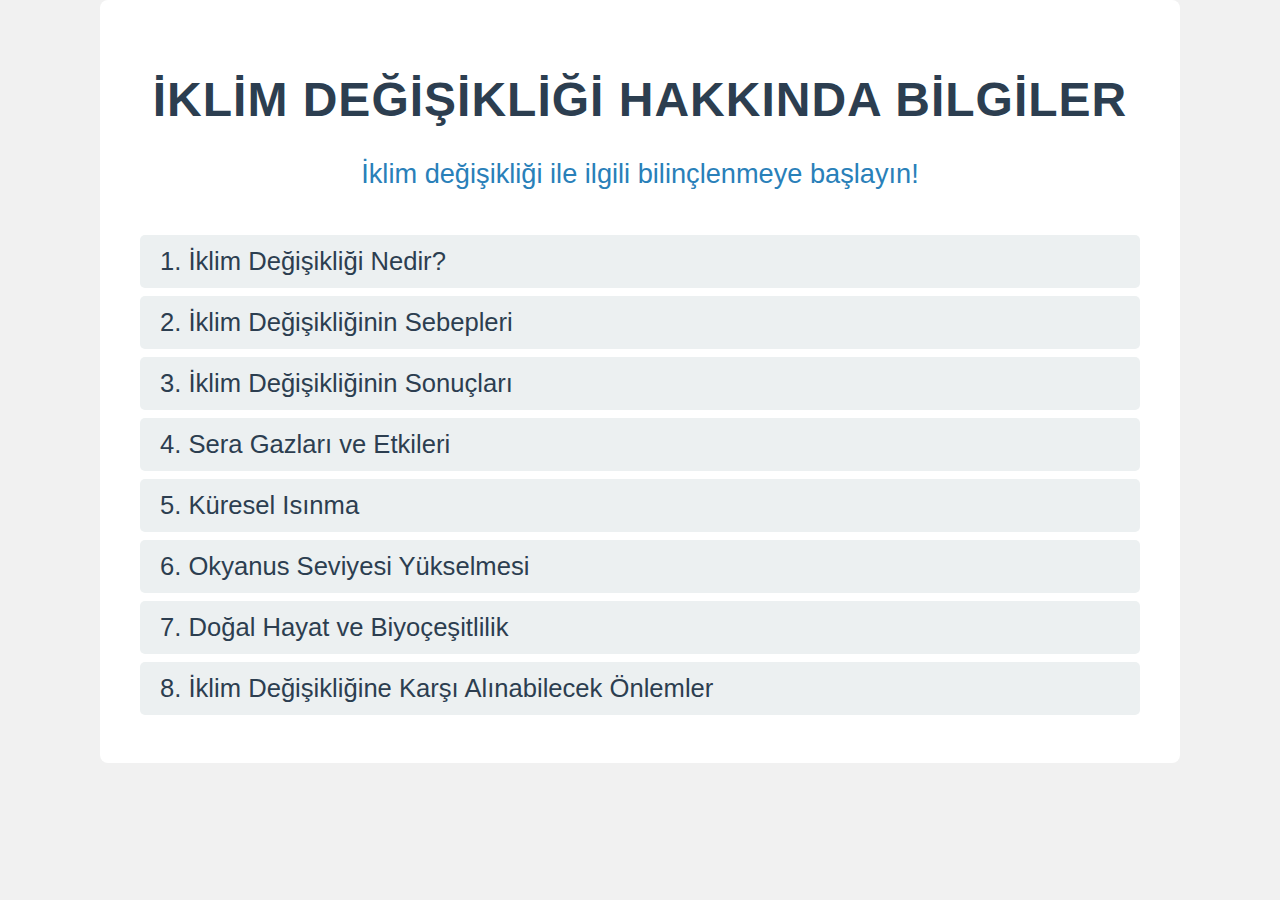
<file: M7L3-template-tr-main/templates/iklim_degisim.html>
<!DOCTYPE html>
<html lang="tr">
<head>
    <meta charset="UTF-8">
    <meta name="viewport" content="width=device-width, initial-scale=1.0">
    <title>İklim Değişikliği Bilgileri</title>
    <link rel="stylesheet" href="../static/css/style.css">
</head>
<body>

    <div class="container">
        <!-- Ana Başlık -->
        <h1 id="main-title">İklim Değişikliği Hakkında Bilgiler</h1>
    
        <!-- Alt Başlık -->
        <p class="subheading">İklim değişikliği ile ilgili bilinçlenmeye başlayın!</p>
    
        <!-- Başlıklar Listesi -->
        <div class="heading-list">
            <ul>
                <li><a href="iklim-degisikligi-nedir.html">1. İklim Değişikliği Nedir?</a></li>
                <li><a href="iklim-degisikliginin-sebepleri.html">2. İklim Değişikliğinin Sebepleri</a></li>
                <li><a href="iklim-degisikliginin-sonuclari.html">3. İklim Değişikliğinin Sonuçları</a></li>
                <li><a href="sera-gazlari-ve-etkileri.html">4. Sera Gazları ve Etkileri</a></li>
                <li><a href="kuresel-isinma.html">5. Küresel Isınma</a></li>
                <li><a href="okyanus-seviyesi-yukselmesi.html">6. Okyanus Seviyesi Yükselmesi</a></li>
                <li><a href="dogal-hayat-ve-biyocesitlilik.html">7. Doğal Hayat ve Biyoçeşitlilik</a></li>
                <li><a href="iklim-degisikligine-karsi-onlemler.html">8. İklim Değişikliğine Karşı Alınabilecek Önlemler</a></li>
            </ul>
        </div>
    </div>
</file>
<file: M7L3-template-tr-main/static/css/style.css>
Sayfa arka planı ve temel düzen */
body {
    background-image: url('../static/img/arkaplan.jpeg');
    background-size: cover;
    background-position: center;
    background-repeat: no-repeat;
    font-family: 'Arial', sans-serif;
    color: rgb(117, 102, 102);
    margin: 0;
    padding: 0;
    height: 100vh;
    display: flex;
    justify-content: center;
    align-items: center;
    text-align: center;
}

/* Sayfanın üst kısmındaki tüm öğelerin düzeni */
.header-box {
    display: flex;
    flex-direction: column;
    justify-content: center;
    align-items: center;
    width: 100%;
    position: absolute;
    top: 20%; /* Google yazısını biraz daha aşağıya alıyoruz */
}

/* Google yazısının stilini ayarlıyoruz */
.custom-logo {
    font-size: 6em; /* Yazıyı büyütüyoruz */
    font-weight: 700;
    text-transform: none; /* İlk harfi büyük yapmak için `none` kullanıyoruz */
    margin-bottom: 40px; /* Arama kutusunu biraz daha aşağıya alıyoruz */
    display: flex;
    justify-content: center;
    align-items: center;
}

/* Her harf için mavi, kırmızı, sarı ve yeşil renkleriyle uyumlu stil */
.custom-logo .letter:nth-child(1) {
    color: #1E73BE; /* İlk harf için soğuk mavi */
    text-transform: uppercase; /* Yalnızca ilk harf büyük olacak */
}
.custom-logo .letter:nth-child(2) {
    color: #D74B4B; /* İkinci harf için sıcak kırmızı */
    text-transform: lowercase; /* Diğer harfler küçük olacak */
}
.custom-logo .letter:nth-child(3) {
    color: #F1C40F; /* Üçüncü harf için parlak sarı */
    text-transform: lowercase;
}
.custom-logo .letter:nth-child(4) {
    color: #27AE60; /* Dördüncü harf için doğa yeşili */
    text-transform: lowercase;
}
.custom-logo .letter:nth-child(5) {
    color: #1E73BE; /* Beşinci harf için soğuk mavi */
    text-transform: lowercase;
}
.custom-logo .letter:nth-child(6) {
    color: #E74C3C; /* Altıncı harf için kırmızı */
    text-transform: lowercase;
}
.custom-logo .letter:nth-child(7) {
    color: #F1C40F; /* Yedinci harf için sarı */
    text-transform: lowercase;
}
.custom-logo .letter:nth-child(8) {
    color: #27AE60; /* Sekizinci harf için yeşil */
    text-transform: uppercase;
}
.custom-logo .letter:nth-child(9) {
    color: #D74B4B; /* Dokuzuncu harf için kırmızı */
    text-transform: lowercase;
}
.custom-logo .letter:nth-child(10) {
    color: #F1C40F; /* Onuncu harf için sarı */
    text-transform: lowercase;
}
.custom-logo .letter:nth-child(11) {
    color: #27AE60; /* On birinci harf için yeşil */
    text-transform: lowercase;
}
.custom-logo .letter:nth-child(12) {
    color: #1E73BE; /* On ikinci harf için mavi */
    text-transform: lowercase;
}


/* Arama kutusunun stilini ayarlıyoruz */
.search-box {
    display: flex;
    align-items: center;
    gap: 10px;
    margin-top: 20px;
    position: relative;
    justify-content: center;
}

/* Arama kutusunun boyutunu büyütüyoruz */
.search-box input {
    padding: 15px 20px;
    width: 500px; /* Arama kutusunu uzatıyoruz */
    border-radius: 25px;
    border: 2px solid #3f3434;
    background-color: rgba(203, 214, 172, 0.2);
    color: rgb(83, 67, 67);
    font-size: 1.2em;
    outline: none;
    transition: background-color 0.3s ease, transform 0.3s ease;
}

/* Arama kutusunun üzerinde mikrofon simgesini yerleştiriyoruz */
#mic-btn {
    background: transparent;
    border: none;
    cursor: pointer;
    padding: 10px;
    position: absolute;
    right: 15px; /* Mikrofonu kutunun sağ kısmına taşıyoruz */
}

/* Mikrofon simgesinin boyutunu ayarlıyoruz */
#mic-btn img {
    width: 30px;
    height: 30px;
}

/* Arama kutusunun üzerine gelindiğinde renk değişiyor */
.search-box input:hover {
    background-color: rgba(188, 202, 138, 0.4);
    transform: scale(1.05);
}

/* İkonlar */
.icon-left img,
.bot-icon img {
    width: 80px;
    height: 80px;
    position: fixed;
    bottom: 40px;
    transition: transform 0.3s ease, box-shadow 0.3s ease;
}

.icon-left img {
    left: 40px;
}

.bot-icon img {
    right: 40px;
}

.icon-left img:hover,
.bot-icon img:hover {
    transform: scale(1.2);
    box-shadow: 0 4px 20px rgba(255, 255, 255, 0.6);
}

/* Genel Stil ve Temalar */
body {
    font-family: 'Arial', sans-serif;
    background-color: #ffffff;  /* Arka Plan Beyaz */
    color: #333333;  /* Metin Rengi */
    margin: 0;
    padding: 0;
}

header {
    background: linear-gradient(45deg, #ff7e5f, #feb47b); /* Gradient renk geçişi */
    text-align: center;
    padding: 50px 0;
    color: white;
}

.main-title {
    font-size: 4rem;
    font-weight: bold;
    animation: slideIn 2s ease-out;
    margin: 0;
    letter-spacing: 2px;
}

.subtitle {
    font-size: 1.8rem;
    margin-top: 20px;
    opacity: 0.8;
    animation: fadeIn 3s ease-out;
}

/* Listeyi ve Öğeleri Tasarlıyoruz */
.content {
    padding: 30px;
    text-align: center;
}

.animated-list {
    list-style-type: none;
    padding: 0;
}

.list-item {
    display: block;
    font-size: 1.4rem;
    margin: 15px 0;
    padding: 15px;
    border-radius: 10px;
    background-color: rgba(0, 128, 128, 0.1); /* Hafif teal rengi */
    color: #333;
    text-decoration: none;
    transform: scale(0.9);
    opacity: 0;
    animation: slideUp 2s forwards;
}

/* Liste öğesi üzerine gelindiğinde renk değişimi */
.list-item:hover {
    background-color: rgba(0, 128, 128, 0.3); /* Hover efekti */
    color: white;
    transform: scale(1.05);
    transition: all 0.3s ease;
}

/* Animasyon Efektleri */
@keyframes slideIn {
    0% {
        transform: translateY(-20px);
        opacity: 0;
    }
    100% {
        transform: translateY(0);
        opacity: 1;
    }
}

@keyframes fadeIn {
    0% {
        opacity: 0;
    }
    100% {
        opacity: 1;
    }
}

@keyframes slideUp {
    0% {
        opacity: 0;
        transform: translateY(30px);
    }
    100% {
        opacity: 1;
        transform: translateY(0);
    }
}

/* Liste öğeleri için gecikmeli animasyonlar */
.list-item:nth-child(1) {
    animation-delay: 0.3s;
}
.list-item:nth-child(2) {
    animation-delay: 0.6s;
}
.list-item:nth-child(3) {
    animation-delay: 0.9s;
}
.list-item:nth-child(4) {
    animation-delay: 1.2s;
}
.list-item:nth-child(5) {
    animation-delay: 1.5s;
}
.list-item:nth-child(6) {
    animation-delay: 1.8s;
}
.list-item:nth-child(7) {
    animation-delay: 2.1s;
}
.list-item:nth-child(8) {
    animation-delay: 2.4s;
}

/* Footer Tasarımı */
footer {
    background-color: #333333;
    text-align: center;
    color: white;
    padding: 20px 0;
    position: fixed;
    bottom: 0;
    width: 100%;
}




/* Genel Stil */
body {
    font-family: 'Arial', sans-serif;
    background-color: #f7f7f7;
    margin: 0;
    padding: 0;
    text-align: center;
}

/* Ana Konteyner */
.container {
    width: 80%;
    max-width: 1000px;
    margin: 0 auto;
    padding: 40px;
    background-color: #ecf0f1; /* Açık gri arka plan */
    border-radius: 8px; /* Yuvarlatılmış köşeler */
}

/* Ana Başlık */
#main-title {
    font-size: 3rem;
    color: #2c3e50;
    margin-bottom: 20px;
    font-weight: bold;
    text-transform: uppercase;
    letter-spacing: 1px;
}

/* Alt Başlık */
.subheading {
    font-size: 1.7rem;
    color: #2980b9; /* Mavi tonları */
    margin-bottom: 40px;
    font-weight: 400;
    line-height: 1.5;
}

/* Başlıklar Listesi */
.heading-list ul {
    list-style-type: none;
    padding: 0;
    margin: 0;
    text-align: left;
}

/* Başlık Link Stil */
.heading-list li a {
    display: block;
    text-decoration: none;
    color: #2c3e50; /* Başlıklar için koyu gri ton */
    font-size: 1.6rem;
    padding: 12px 20px;
    margin: 8px 0;
    background-color: #ecf0f1; /* Açık gri tonları */
    border-radius: 5px;
    transition: background-color 0.3s ease, color 0.3s ease;
}

/* Hover Efekti */
.heading-list li a:hover {
    background-color: #bdc3c7; /* Gri daha koyu */
    color: #fff; /* Beyaz metin */
}

/* Arka Plan Rengi Eklenmesi */
body {
    background-color: #f1f1f1; /* Ana sayfa için açık gri */
}

/* Başlıkların Arka Planı */
.container {
    background-color: #ffffff; /* İçerik alanı için beyaz */
}

/* Responsive Tasarım */
@media (max-width: 768px) {
    .container {
        width: 90%;
    }

    .heading-list li a {
        font-size: 1.4rem;
        padding: 10px;
    }
}
</file>
